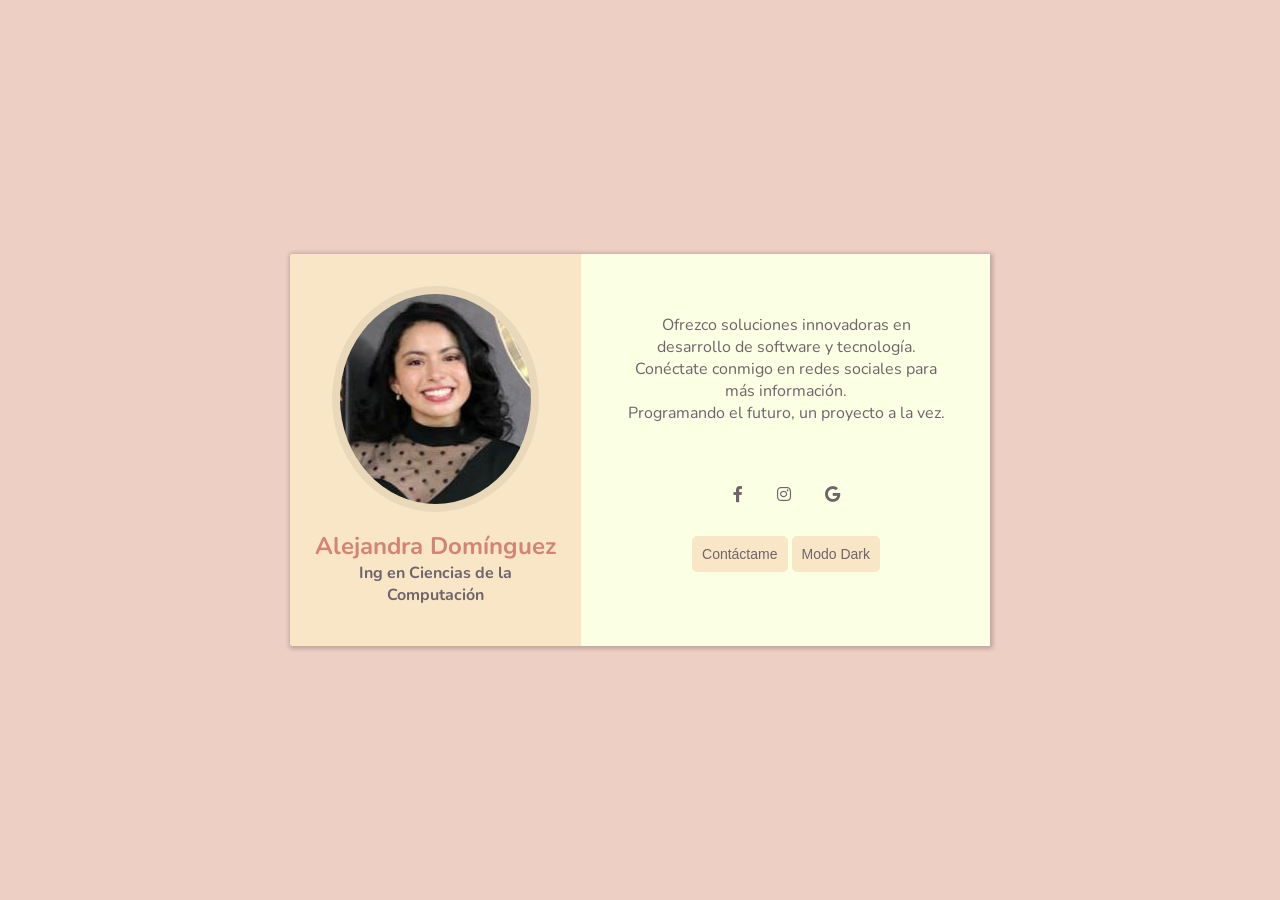
<file: index.html>
<!DOCTYPE html>
<html lang="en">
<head>
    <meta charset="UTF-8">
    <meta name="viewport" content="width=device-width, initial-scale=1.0">
    <meta http-equiv="X-UA-Compatible" content="ie=edge">
    <link href="https://fonts.googleapis.com/css?family=Nunito&display=swap" rel="stylesheet">
    <link rel="stylesheet" href="https://cdnjs.cloudflare.com/ajax/libs/font-awesome/6.0.0-beta3/css/all.min.css">
    <link id="theme-stylesheet" rel="stylesheet" href="estilos.css">
    <title>Presentación</title>
</head>
<body>
    <div class="contenedor">
        <div class="tarjeta-contedor">
            <div class="header">
                <a href="a">
                    <img src="mifoto.jpeg" alt="">
                </a>
                <h2>Alejandra Domínguez</h2>
                <h4>Ing en Ciencias de la Computación</h4>
            </div>
            <div class="informacion">
                <p>Ofrezco soluciones innovadoras en desarrollo de software y tecnología. Conéctate conmigo en redes sociales para más información.<br>Programando el futuro, un proyecto a la vez.</p>
                <div class="social">
                   <!-- Al colocar el cursor sobre el icono aparece mi usuario  -->
                   <a href="a" title="Alejandra Domínguez"><i class="fab fa-facebook-f"></i></a>
                   <a href="a" title="alejandrado_02"><i class="fab fa-instagram"></i></a>
                   <a href="a" title="alejandradomin02@gmail.com"><i class="fab fa-google"></i></a>
                </div>
                <div class="boton-container">
                    <a href="formulario.html">
                        <button class="btn">Contáctame</button>
                    </a>
                    <button id="btn-dark" class="btn">Modo dark</button>
                </div>
                <script src="dark.js"></script>
            </div>
        </div>
    </div>
</body>
</html>
</file>
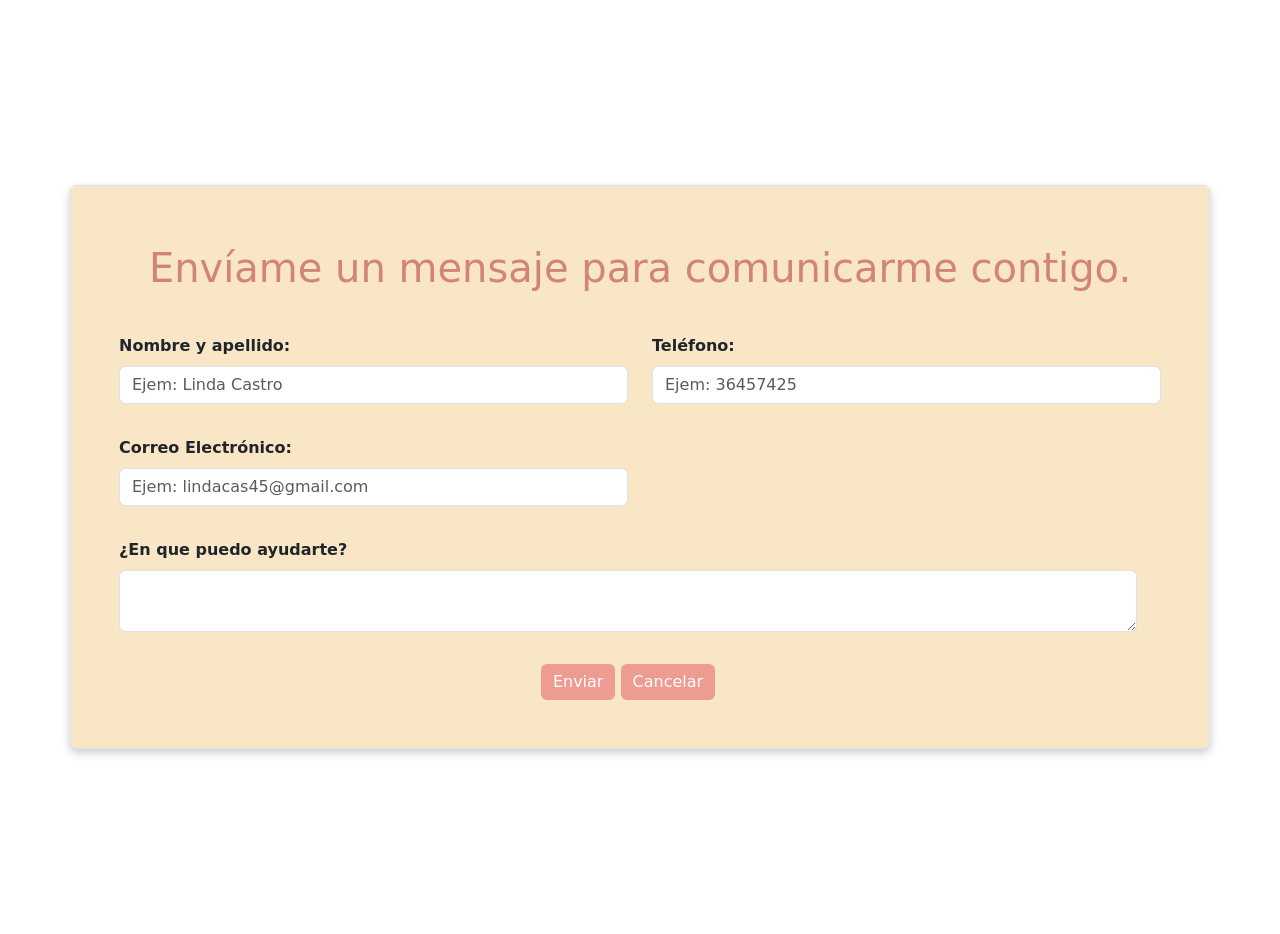
<file: formulario.html>
<!DOCTYPE html>
<html lang="en">
<head>
    <meta charset="UTF-8">
    <meta name="viewport" content="width=device-width, initial-scale=1.0">
    <title>Formulario</title>
    <link href="https://cdn.jsdelivr.net/npm/bootstrap@5.3.3/dist/css/bootstrap.min.css" rel="stylesheet" integrity="sha384-QWTKZyjpPEjISv5WaRU9OFeRpok6YctnYmDr5pNlyT2bRjXh0JMhjY6hW+ALEwIH" crossorigin="anonymous">
    <link rel="stylesheet" href="estilos.css"
</head>
<body>
    <form class="p-5 form-control container bg" action="">
        <h1>Envíame un mensaje para comunicarme contigo.</h1>
        <div class="row mt-3">
            <div class=" form-group col-md-6">
                <label class="form-label mt-3 fw-semibold" for="nombre">Nombre y apellido:</label>
                <input class="form-control" type="text" name="" id="nombre" placeholder="Ejem: Linda Castro">
            </div>
            <div class=" form-group col-md-6">
                <label class="form-label mt-3 fw-semibold" for="telefono">Teléfono:</label>
                <input class="form-control" type="text" name="" id="telefono" placeholder="Ejem: 36457425">
            </div>
        </div>
        <div class="row mt-3">
            <div class=" form-group col-md-6">
                <label class="form-label mt-3 fw-semibold" for="correo">Correo Electrónico:</label>   
                <input class="form-control" type="text" name="" id="correo" placeholder="Ejem: lindacas45@gmail.com">
            </div>
            
        <div class="row mt-3">
            <div class="form-group col-md-12 col-sm-4">
                <label class="form-label mt-3 fw-semibold" for="mensaje">¿En que puedo ayudarte?</label>
                <textarea class="form-control" name="" id="mensaje"></textarea>
            </div>
        </div>
        <div class="row mt-3">
            <div class="mt-3 form-group col-md-12 text-center">
                <button class="btn btn-primary">Enviar</button>
                <button class="btn btn-secondary">Cancelar</button>
            </div>
        </div>
    </form>
</body>
</html>
</file>
<file: estilos.css>
*{
    margin: 0;
    padding: 0;
    box-sizing: border-box;
}

.contenedor{
    display: flex;
    align-items: center;
    justify-content: center;
    height: 100vh;
    background: #eecfc4;
    font-family: 'Nunito', sans-serif;
    padding: 0 20px;
}

.tarjeta-contedor{
    display: flex;
    width: 700px;
    height: auto;
    background: #f8e6c6;
    border-radius: 2px;
    box-shadow: 1px 1px 4px 2px rgba(0, 0, 0, .2);
}

.header{
    border-right: 1px solid #ffffcc;
    margin-right: 0px;
}

.informacion{
    background: #fbffe3;
    margin-top: 0px;
}

.header, .informacion{
    padding: 20px;
    text-align: center;
}

.header a{
    position: relative;
    display: block;
}

.header img{
    border-radius: 50%;
    box-shadow: 0 0 0 8px rgba(0, 0, 0, .06);
    margin: 20px 30px;
    transition: .25;
}

.header a:hover img{
    box-shadow: 0 0 0 12px rgba(0, 0, 0, .1);
}

.header h2{
    color: #d28574;
}

.header h4{
    margin-bottom: 20px;
    color: #6f646c;
}

.informacion{
    position: relative;
    margin-top: 0px;
}

.informacion p{
    margin: 60px 30px;
}

.informacion, .social{
    margin-top: 0px;
}

.informacion, .social a{
    display: inline-block;
    padding: 0 15px;
    color: #6f646c;
}

.boton-container {
    margin-top: 30px;
    text-align: center;
}

.boton-container a {
    text-decoration: none;
}

.boton-container .btn {
    padding: 10px 10px;
    font-size: 14px;
    color: #6f646c;
    background-color: #f8e6c6; 
    border: none;
    border-radius: 5px;
    cursor: pointer;
    transition: background-color 0.3s ease;
}

.boton-container .btn:hover {
    background-color: #e9deb0; 
}

@media (max-width:640px){
    .tarjeta-contedor{
        display: block;
        width: 450px;
    }

    .header{
        padding: 20px 20px 5px 20px;
        border: none;
    }

    .informacion{
        padding: 5px 20px 20px 20px;
        background: transparent;
    }

    .header h4{
        margin: 0;
    }

    .form-group {
        margin-bottom: 15px;
    }

    form {
        padding: 20px;
    }
}

form{
    margin: 185px;
    width: 800px;
    box-shadow: 0 4px 10px rgba(0, 0, 0, 0.2);
    
    h1{
        color: #d28574;
        text-align: center;
        padding: 10px;
    }
}

.bg{
    background-color: #f8e6c6;
}

.btn-primary{
    background-color: #ee9c92;
    border: none;
}

.btn-primary:hover {
    background-color: #fe857e;
}

.btn-secondary{
    background-color: #ee9c92;
    border: none;
}

.btn-secondary:hover {
    background-color: #fe857e;
}
</file>
